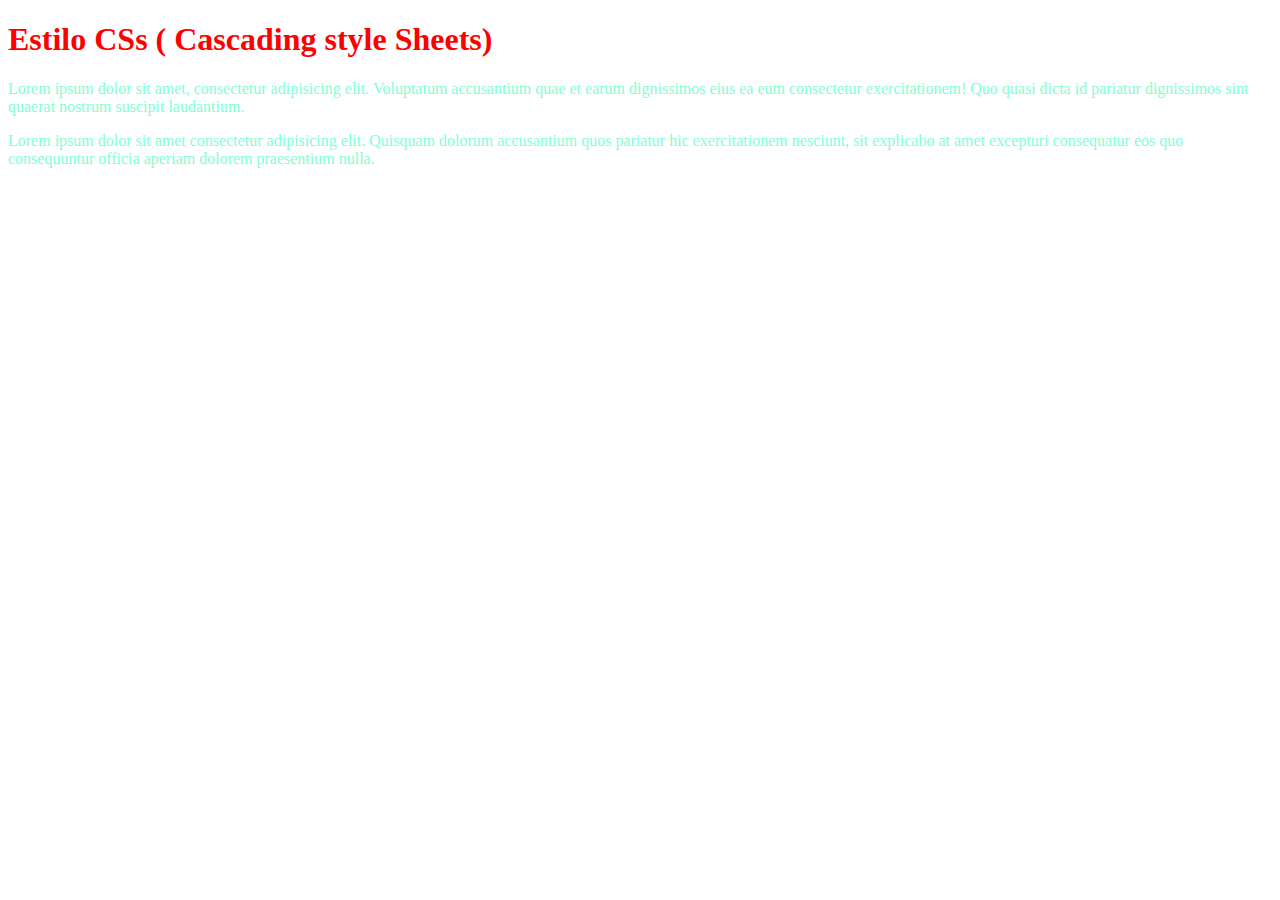
<file: aula27.html/index.html>
<!DOCTYPE html>
<html lang="pt-br">
<head>
    <meta charset="UTF-8">
    <meta http-equiv="X-UA-Compatible" content="IE=edge">
    <meta name="viewport" content="width=device-width, initial-scale=1.0">
    <title>Document</title>
</head>

                <!--Estilino Inline-->

<body>
    <h1 style=" color: red;">Estilo CSs ( Cascading style Sheets) </h1>
    <p style=" color:aquamarine;">
        Lorem ipsum dolor sit amet, consectetur adipisicing elit. Voluptatum accusantium quae et earum dignissimos eius ea eum consectetur exercitationem! Quo quasi dicta id pariatur dignissimos sint quaerat nostrum suscipit laudantium.
    </p>

    <p style=" color:aquamarine">
        Lorem ipsum dolor sit amet consectetur adipisicing elit. Quisquam dolorum accusantium quos pariatur hic exercitationem nesciunt, sit explicabo at amet excepturi consequatur eos quo consequuntur officia aperiam dolorem praesentium nulla.
    </p>
</body>
</html>
</file>
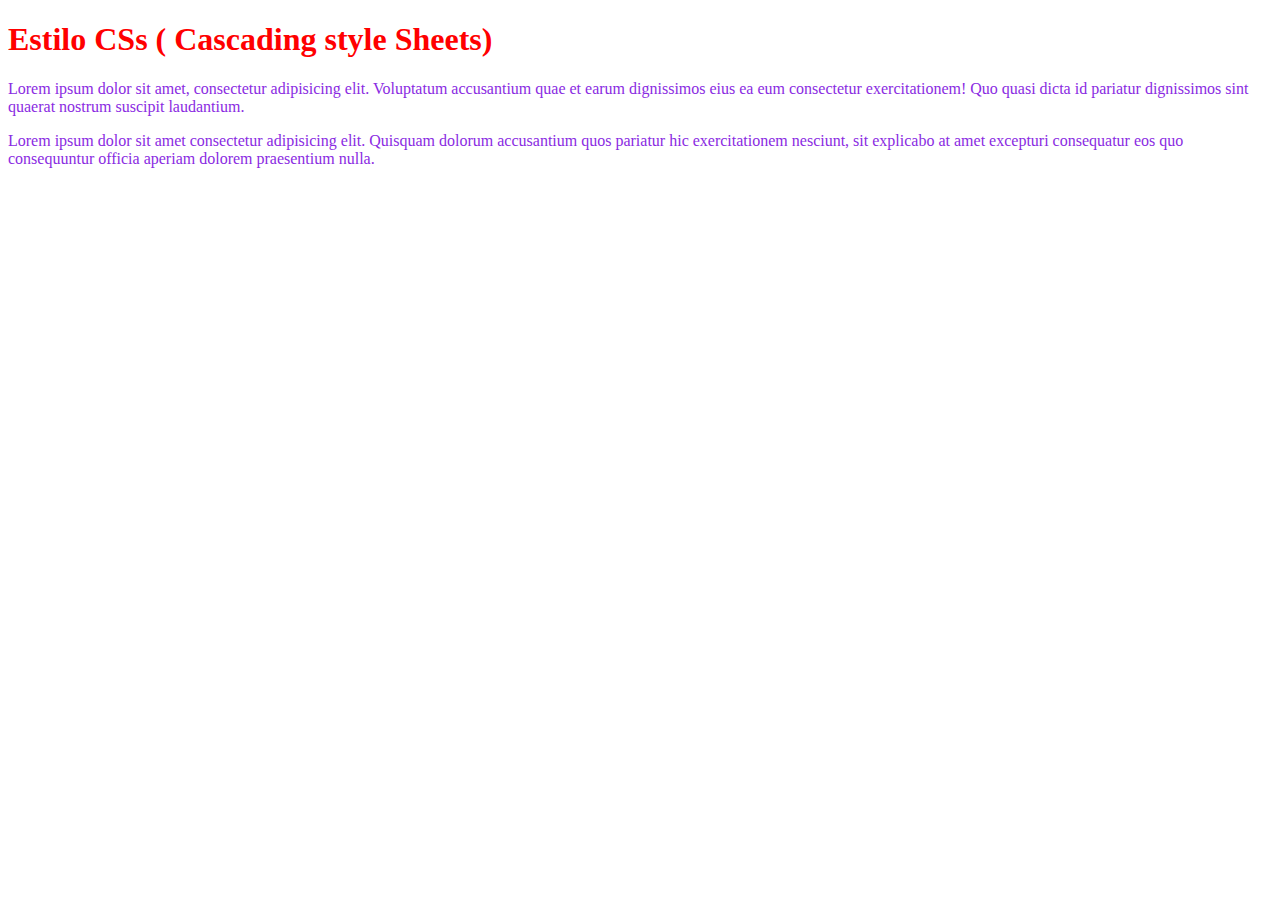
<file: aula27.html/aula28.html>
<!DOCTYPE html>
<html lang="pt-br">
<head>
    <meta charset="UTF-8">
    <meta http-equiv="X-UA-Compatible" content="IE=edge">
    <meta name="viewport" content="width=device-width, initial-scale=1.0">
    <title>Document</title>
</head>

                <!--Estilino interno-->
<style>
    p {
        color: blueviolet;

    }

    h1 {
        color: blue;
    }
    
</style>

<body>
    <h1 style=" color: red;">Estilo CSs ( Cascading style Sheets) </h1>
    <p>
        Lorem ipsum dolor sit amet, consectetur adipisicing elit. Voluptatum accusantium quae et earum dignissimos eius ea eum consectetur exercitationem! Quo quasi dicta id pariatur dignissimos sint quaerat nostrum suscipit laudantium.
    </p>

    <p>
        Lorem ipsum dolor sit amet consectetur adipisicing elit. Quisquam dolorum accusantium quos pariatur hic exercitationem nesciunt, sit explicabo at amet excepturi consequatur eos quo consequuntur officia aperiam dolorem praesentium nulla.
    </p>
</body>
</html>
</file>
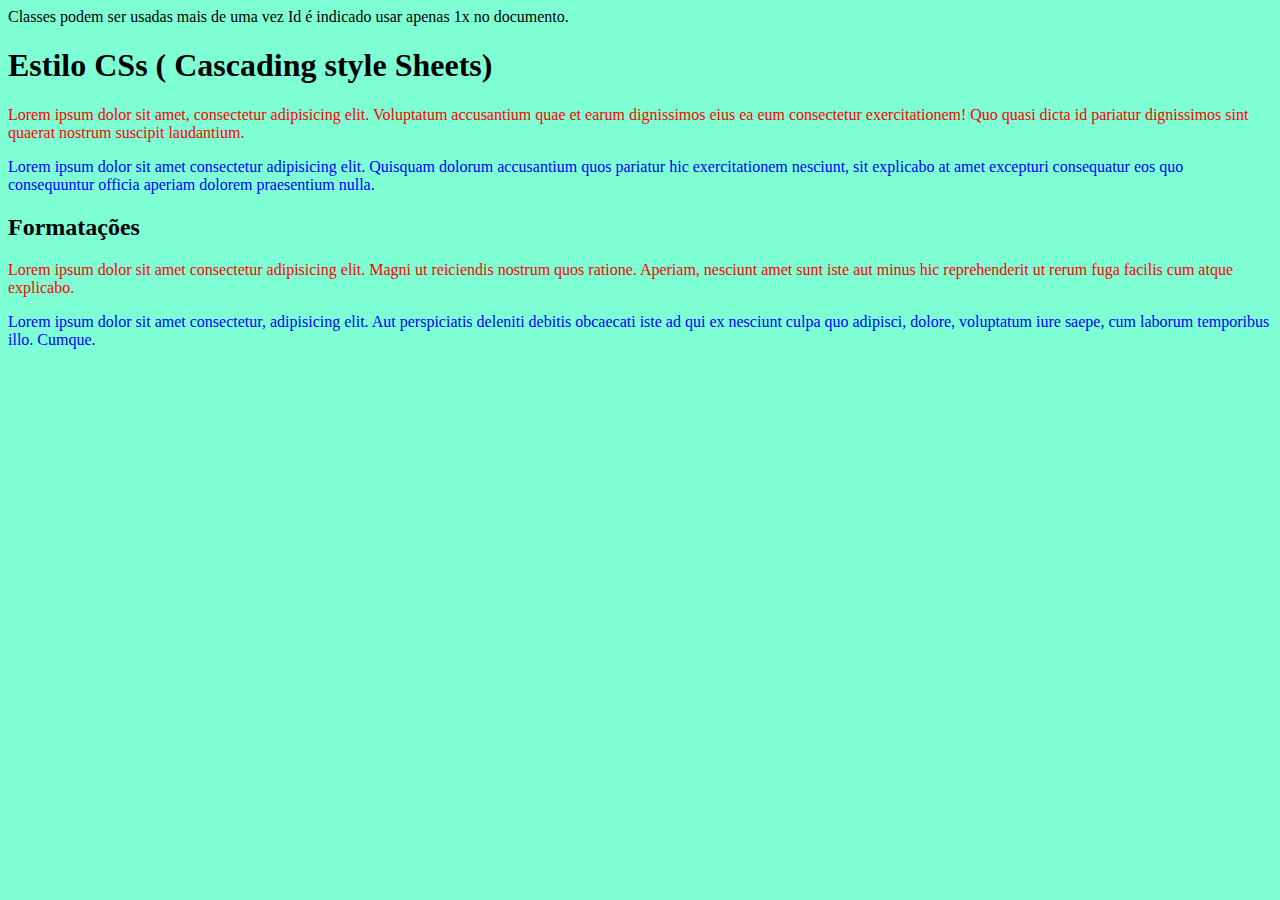
<file: aula27.html/aula29.html>
<!DOCTYPE html>
<html lang="pt-br">
<head>
    <meta charset="UTF-8">
    <meta http-equiv="X-UA-Compatible" content="IE=edge">
    <meta name="viewport" content="width=device-width, initial-scale=1.0">
    <title>Document</title>
</head>

                <!--Classes e iD-->
    Classes podem ser usadas mais de uma vez
    Id é indicado usar apenas 1x no documento.
<style>
    p {
        color: red;

    }

    h1, h2 {
        color: black;
    }
    
    .azul {
        color: blue;
    }
    
    #principal {
        background-color: aquamarine;
    }

</style>

<body id="principal">
    <h1>Estilo CSs ( Cascading style Sheets) </h1>

    <p>
        Lorem ipsum dolor sit amet, consectetur adipisicing elit. Voluptatum accusantium quae et earum dignissimos eius ea eum consectetur exercitationem! Quo quasi dicta id pariatur dignissimos sint quaerat nostrum suscipit laudantium.
    </p>

    <p class="azul">
        Lorem ipsum dolor sit amet consectetur adipisicing elit. Quisquam dolorum accusantium quos pariatur hic exercitationem nesciunt, sit explicabo at amet excepturi consequatur eos quo consequuntur officia aperiam dolorem praesentium nulla.
    </p>

    <h2>Formatações</h2>

    <p>
        Lorem ipsum dolor sit amet consectetur adipisicing elit. Magni ut reiciendis nostrum quos ratione. Aperiam, nesciunt amet sunt iste aut minus hic reprehenderit ut rerum fuga facilis cum atque explicabo.
    </p>

    <p class="azul">
        Lorem ipsum dolor sit amet consectetur, adipisicing elit. Aut perspiciatis deleniti debitis obcaecati iste ad qui ex nesciunt culpa quo adipisci, dolore, voluptatum iure saepe, cum laborum temporibus illo. Cumque.
    </p>


</body>
</html>
</file>
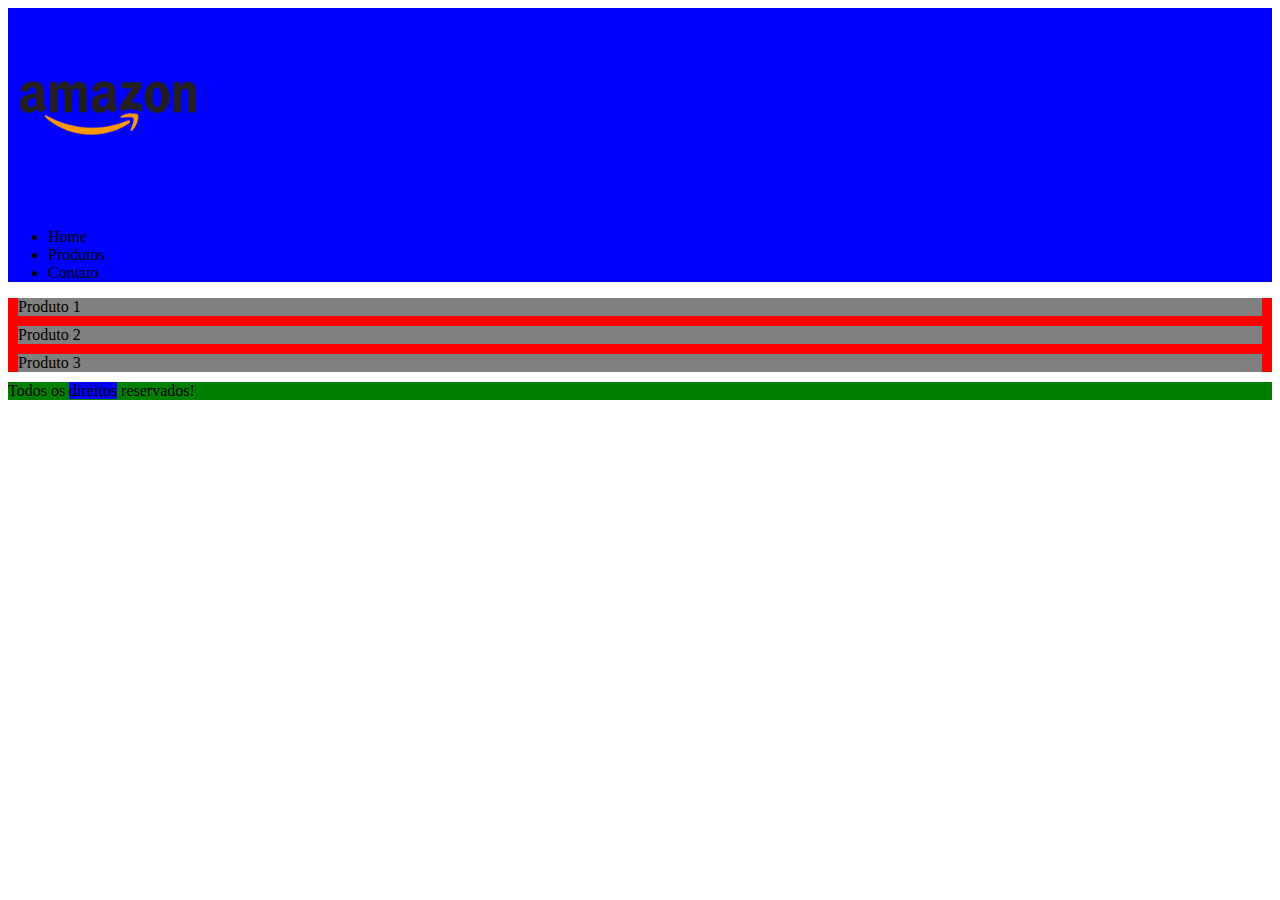
<file: aula27.html/aula30.html>
<!DOCTYPE html>
<html lang="pt-br">
<head>
    <meta charset="UTF-8">
    <meta http-equiv="X-UA-Compatible" content="IE=edge">
    <meta name="viewport" content="width=device-width, initial-scale=1.0">
    <title>Document</title>
</head>

             <!--Div e SPan-->
<style>
    #topo {
        background:blue;
    }

    #conteudo {
        background: red;
    }

    .produto {
        background: gray;
        margin: 10px;
    }

    #rodape {
        background: green;
    }

    .azul {
        background: blue;
    }
</style>

<body >
    
    <div id="topo">

        <img src="imagem/amazon256.png" width="200" alt="">
        <ul>
            <li>Home</li>
            <li>Produtos</li>
            <li>Contato</li>
        </ul>
    </div>

    <div id="conteudo">

        <div class="produto">
            Produto 1
        </div>
        
        <div class="produto">
            Produto 2
        </div>

        <div class="produto">
            Produto 3
        </div>

    </div>

    <div>
        <div id="rodape">
            Todos os <span class="azul">direitos</span> reservados!
        </div>
    </div>

</body>
</html>
</file>
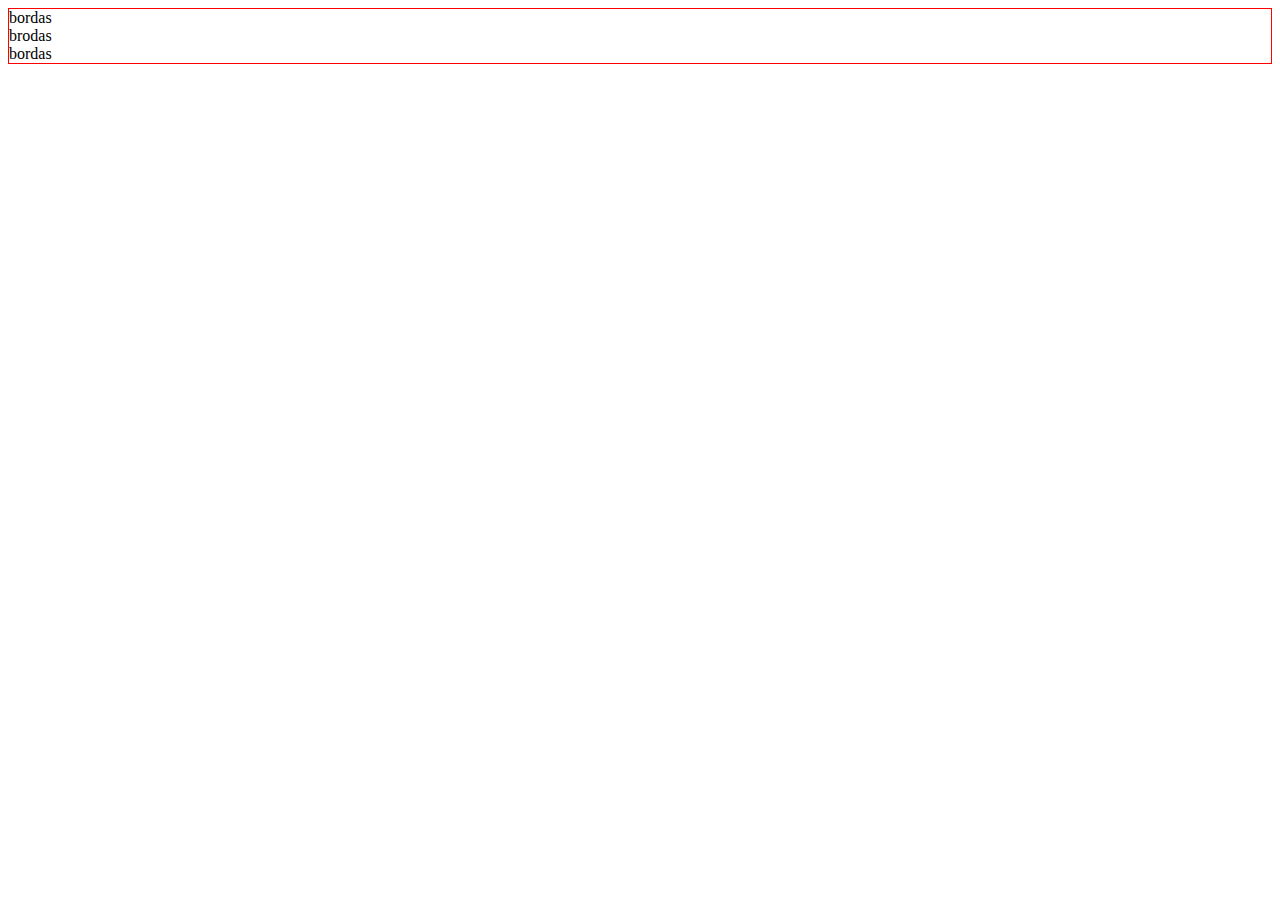
<file: aula27.html/aula31.html>
<!DOCTYPE html>
<html lang="en">
<head>
    <meta charset="UTF-8">
    <meta http-equiv="X-UA-Compatible" content="IE=edge">
    <meta name="viewport" content="width=device-width, initial-scale=1.0">
    <title>Document</title>
</head>
        <!--Bordas
            solid - borda solida
            dotted - pontilhada
            dashed - tracejado
            double - borda dupla comum
            groove - efeito 3d
            ridge - efeito 3d inverso 
            inset - borda grossa
            outset - borda grossa com sombra abaixo
            none - sem borda
            hidden - borda oculta.
        -->
        <!--
            Border-width
            border-style
            border-color
        -->
        <style>
            #conteudo {
            border: 1px solid red;
    
        }

        </style>

<body>
    
    <div id="conteudo">
        bordas <br>
        brodas <br>
        bordas <br>
    </div>

</body>
</html>
</file>
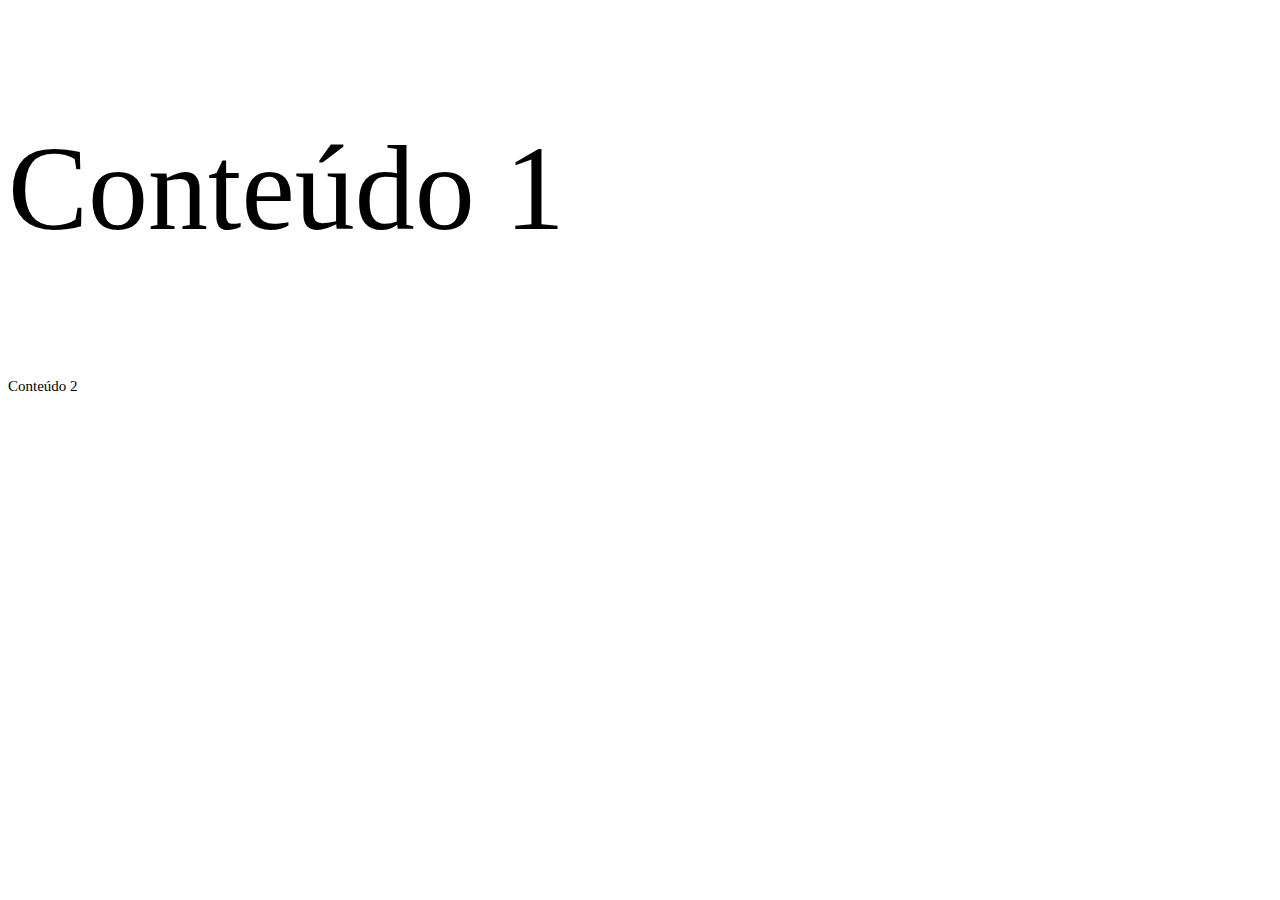
<file: aula27.html/aula33.html>
<!DOCTYPE html>
<html lang="pt-br">
<head>
    <meta charset="UTF-8">
    <meta http-equiv="X-UA-Compatible" content="IE=edge">
    <meta name="viewport" content="width=device-width, initial-scale=1.0">
    <title>Tamanhos e textos</title>
</head>
    <!--
        Tamanhos:
        px- tamanho fixo
        %- tamanho relativo
        em- tamanho relativo ao container pai.
    -->
    <style>

        div {
            font-size: 60px;
        }

        .texto {
            font-size: 2em;pai
            /* Se refere ao Dobro do conteiner, no caso a div  */
        }

        .texto2 {
            font-size: 15px;
        }
    </style>
<body>

    <div>
    <p class="texto">Conteúdo 1</p>
    <p class="texto2">Conteúdo 2</p>

    </div>

</body>
</html>
</file>
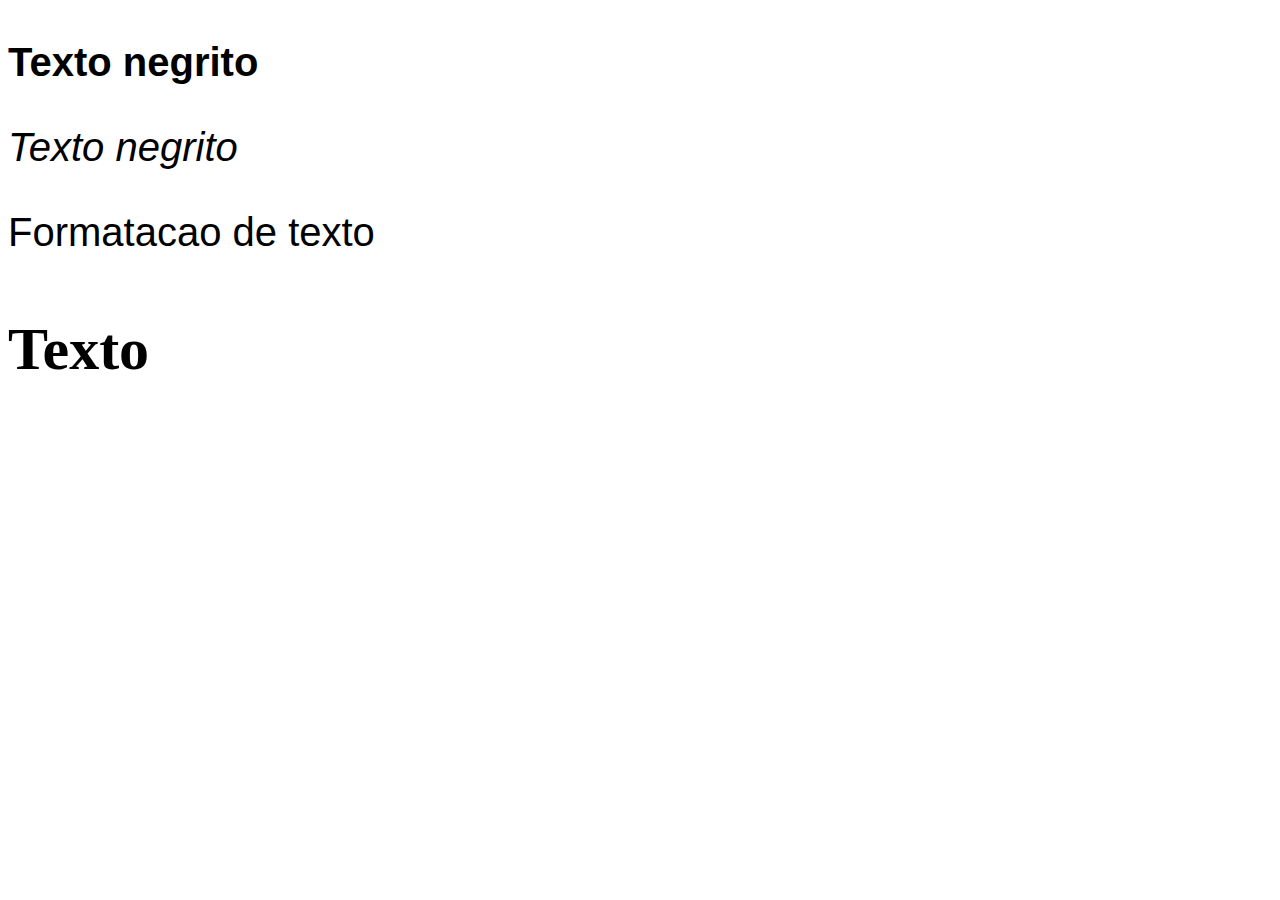
<file: aula27.html/aula34.html>
<!DOCTYPE html>
<html lang="pt-br">
<head>
    <meta charset="UTF-8">
    <meta http-equiv="X-UA-Compatible" content="IE=edge">
    <meta name="viewport" content="width=device-width, initial-scale=1.0">
    <title>Estilos de textos</title>
    
    <style>

        body {
            font-size: 40px;
            font-family:Arial, Helvetica, sans-serif;

        }

        .negrito {
            font-weight: 900;
        }

        .italico {
            font-style: italic;
        }

        .formatacao {
            /*Underline, overline, line-trough */
            text-decoration: none;
        }

        .texto {
            /*Estilo, tamanho, familia */
            font:bold 60px "Times New Roman";
        }
    
    </style>

</head>
<body>
    <p class="negrito">Texto negrito</p>
    <p class="italico">Texto negrito</p>
    <p class="formatacao">Formatacao de texto</p>
    <p class="texto">Texto</p>
    
</body>
</html>
</file>
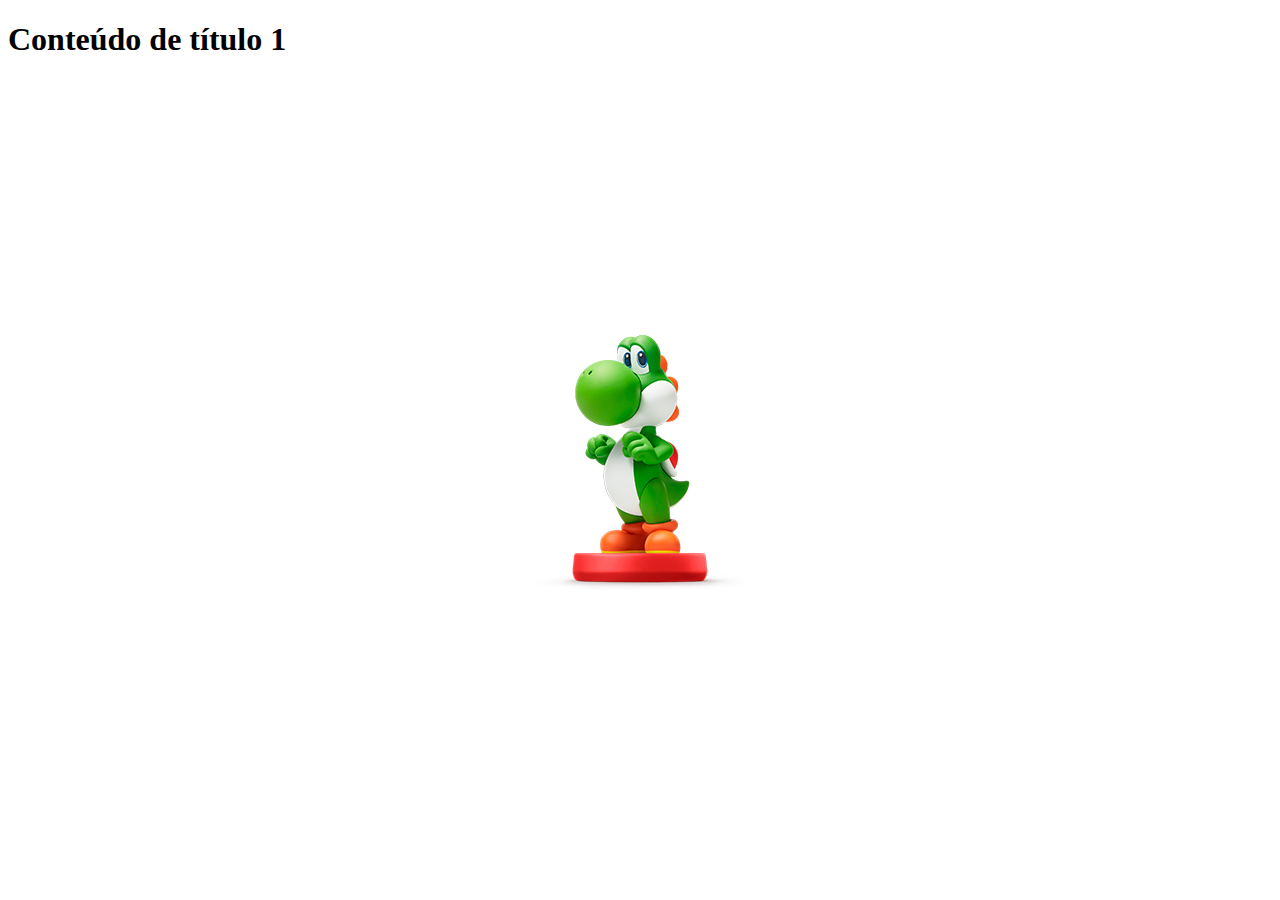
<file: aula27.html/aula35.html>
<!DOCTYPE html>
<html lang="pt-br">
<head>
    <meta charset="UTF-8">
    <meta http-equiv="X-UA-Compatible" content="IE=edge">
    <meta name="viewport" content="width=device-width, initial-scale=1.0">
    <title>Cor e imagem de fundo</title>
</head>

    <style>
        /* fundo
        .fundo {
            background-color: red;
        }
        */
        body{
            background-image:url(imagem/yoshi.png) ;
            background-repeat: no-repeat;
            background-attachment: fixed;
            background-position: center center;
            /*backgroun-attachment:fixed ou scroll;]
            fixed = imagem fica fixa no local 
            scroll = imagem rola de acordo com o tamanho da página.*/
            /*Podemos resumir todas essas linhas em apenas 1 linha 
            background: (cor) url(imagem) repeat(no-repeat) fixed position(posição da imagem.)
            */
        }
    </style>

<body>

    <h1>
        Conteúdo de título 1
    </h1>
    
</body>
</html>
</file>
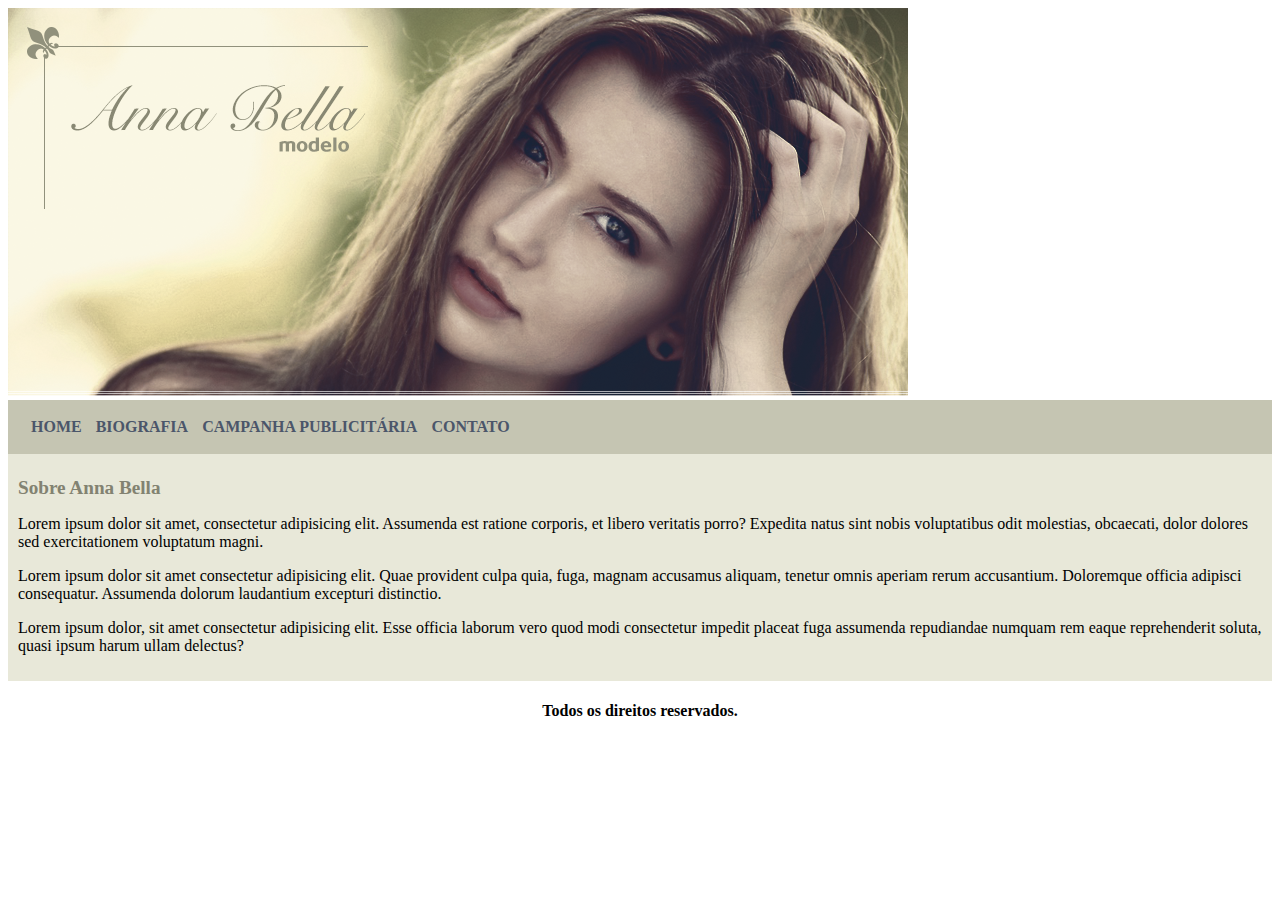
<file: aula27.html/projetoanabela/anabelasite.html>
<!DOCTYPE html>
<html lang="pt-br">
<head>
    <meta charset="UTF-8">
    <meta http-equiv="X-UA-Compatible" content="IE=edge">
    <meta name="viewport" content="width=device-width, initial-scale=1.0">
    <title>site ana bela</title>
</head>
<link rel="stylesheet" href="style.css">

<body>
    <div id="principal">
        <img src="IMAGENS/capa.png" alt="">

    </div>

    <div id="menu">
        <a href="anabelasite.html"> HOME</a>
        <a href="BIOGRAFIA.html"> BIOGRAFIA</a>
        <a href="CAMPANHAPUBLICITARIA.html"> CAMPANHA PUBLICITÁRIA</a>
        <a href="CONTATO.html"> CONTATO</a>
    </div>
    
    <div id="conteudo">

        <h1>Sobre Anna Bella</h1>

        <p>Lorem ipsum dolor sit amet, consectetur adipisicing elit. Assumenda est ratione corporis, et libero veritatis porro? Expedita natus sint nobis voluptatibus odit molestias, obcaecati, dolor dolores sed exercitationem voluptatum magni.</p>

        <p>Lorem ipsum dolor sit amet consectetur adipisicing elit. Quae provident culpa quia, fuga, magnam accusamus aliquam, tenetur omnis aperiam rerum accusantium. Doloremque officia adipisci consequatur. Assumenda dolorum laudantium excepturi distinctio.</p>
        
        <p>Lorem ipsum dolor, sit amet consectetur adipisicing elit. Esse officia laborum vero quod modi consectetur impedit placeat fuga assumenda repudiandae numquam rem eaque reprehenderit soluta, quasi ipsum harum ullam delectus?</p>

    </div>
    <!-- FIM DO CONTEÚDO-->
    
    <div id="rodape">
        <h4>Todos os direitos reservados.</h4>
    </div>
</body>
</html>
</file>
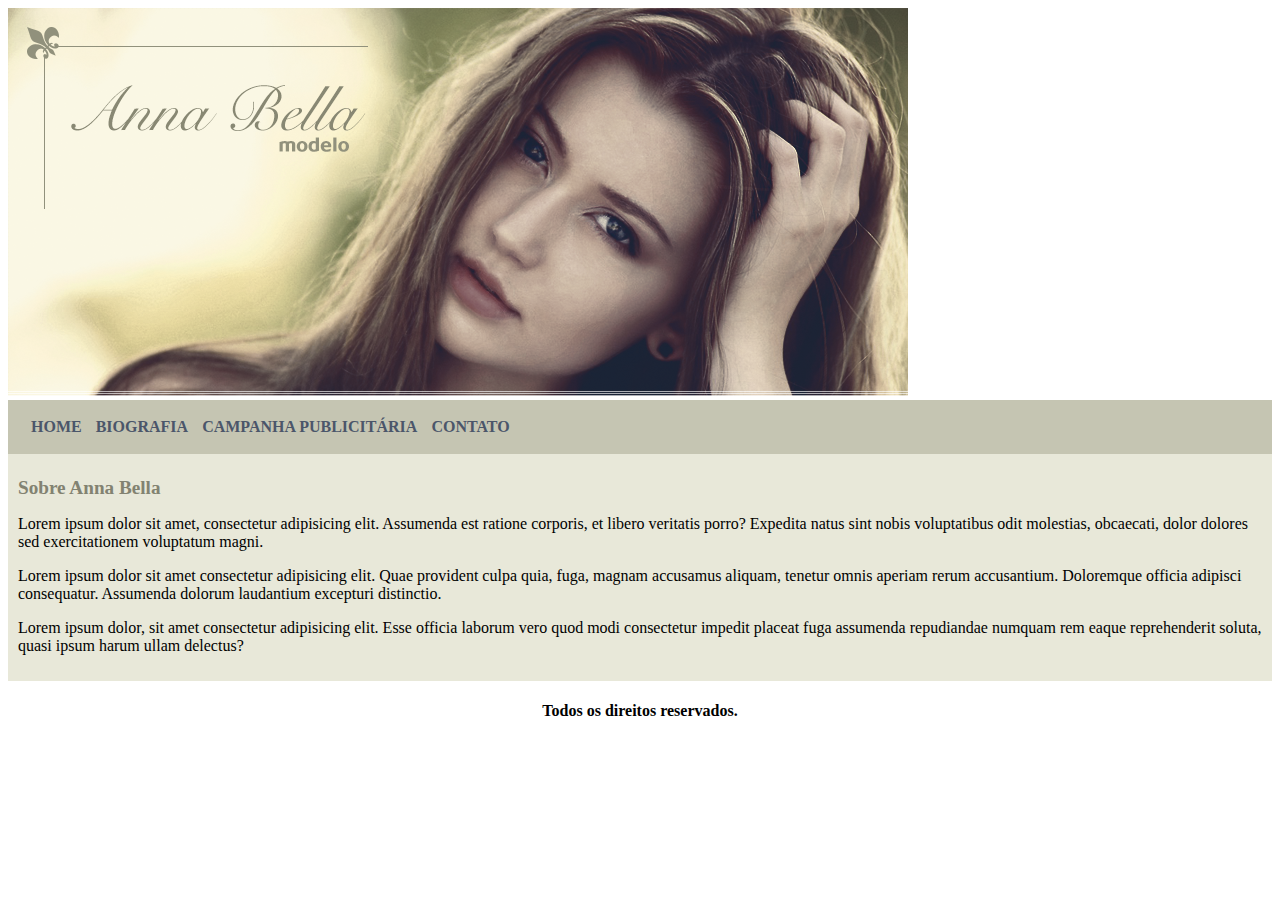
<file: aula27.html/projetoanabela/BIOGRAFIA.html>
<!DOCTYPE html>
<html lang="pt-br">
<head>
    <meta charset="UTF-8">
    <meta http-equiv="X-UA-Compatible" content="IE=edge">
    <meta name="viewport" content="width=device-width, initial-scale=1.0">
    <title>BIOGRAFIA</title>
</head>
<link rel="stylesheet" href="style.css">

<body>
    <div id="principal">
        <img src="IMAGENS/capa.png" alt="">

    </div>

    <div id="menu">
        <a href="anabelasite.html"> HOME</a>
        <a href="BIOGRAFIA.html"> BIOGRAFIA</a>
        <a href="CAMPANHAPUBLICITARIA.html"> CAMPANHA PUBLICITÁRIA</a>
        <a href="CONTATO.html"> CONTATO</a>
    </div>
    
    <div id="conteudo">

        <h1>Sobre Anna Bella</h1>

        <p>Lorem ipsum dolor sit amet, consectetur adipisicing elit. Assumenda est ratione corporis, et libero veritatis porro? Expedita natus sint nobis voluptatibus odit molestias, obcaecati, dolor dolores sed exercitationem voluptatum magni.</p>

        <p>Lorem ipsum dolor sit amet consectetur adipisicing elit. Quae provident culpa quia, fuga, magnam accusamus aliquam, tenetur omnis aperiam rerum accusantium. Doloremque officia adipisci consequatur. Assumenda dolorum laudantium excepturi distinctio.</p>
        
        <p>Lorem ipsum dolor, sit amet consectetur adipisicing elit. Esse officia laborum vero quod modi consectetur impedit placeat fuga assumenda repudiandae numquam rem eaque reprehenderit soluta, quasi ipsum harum ullam delectus?</p>

    </div>
    <!-- FIM DO CONTEÚDO-->
    
    <div id="rodape">
        <h4>Todos os direitos reservados.</h4>
    </div>
</body>
</html>
</file>
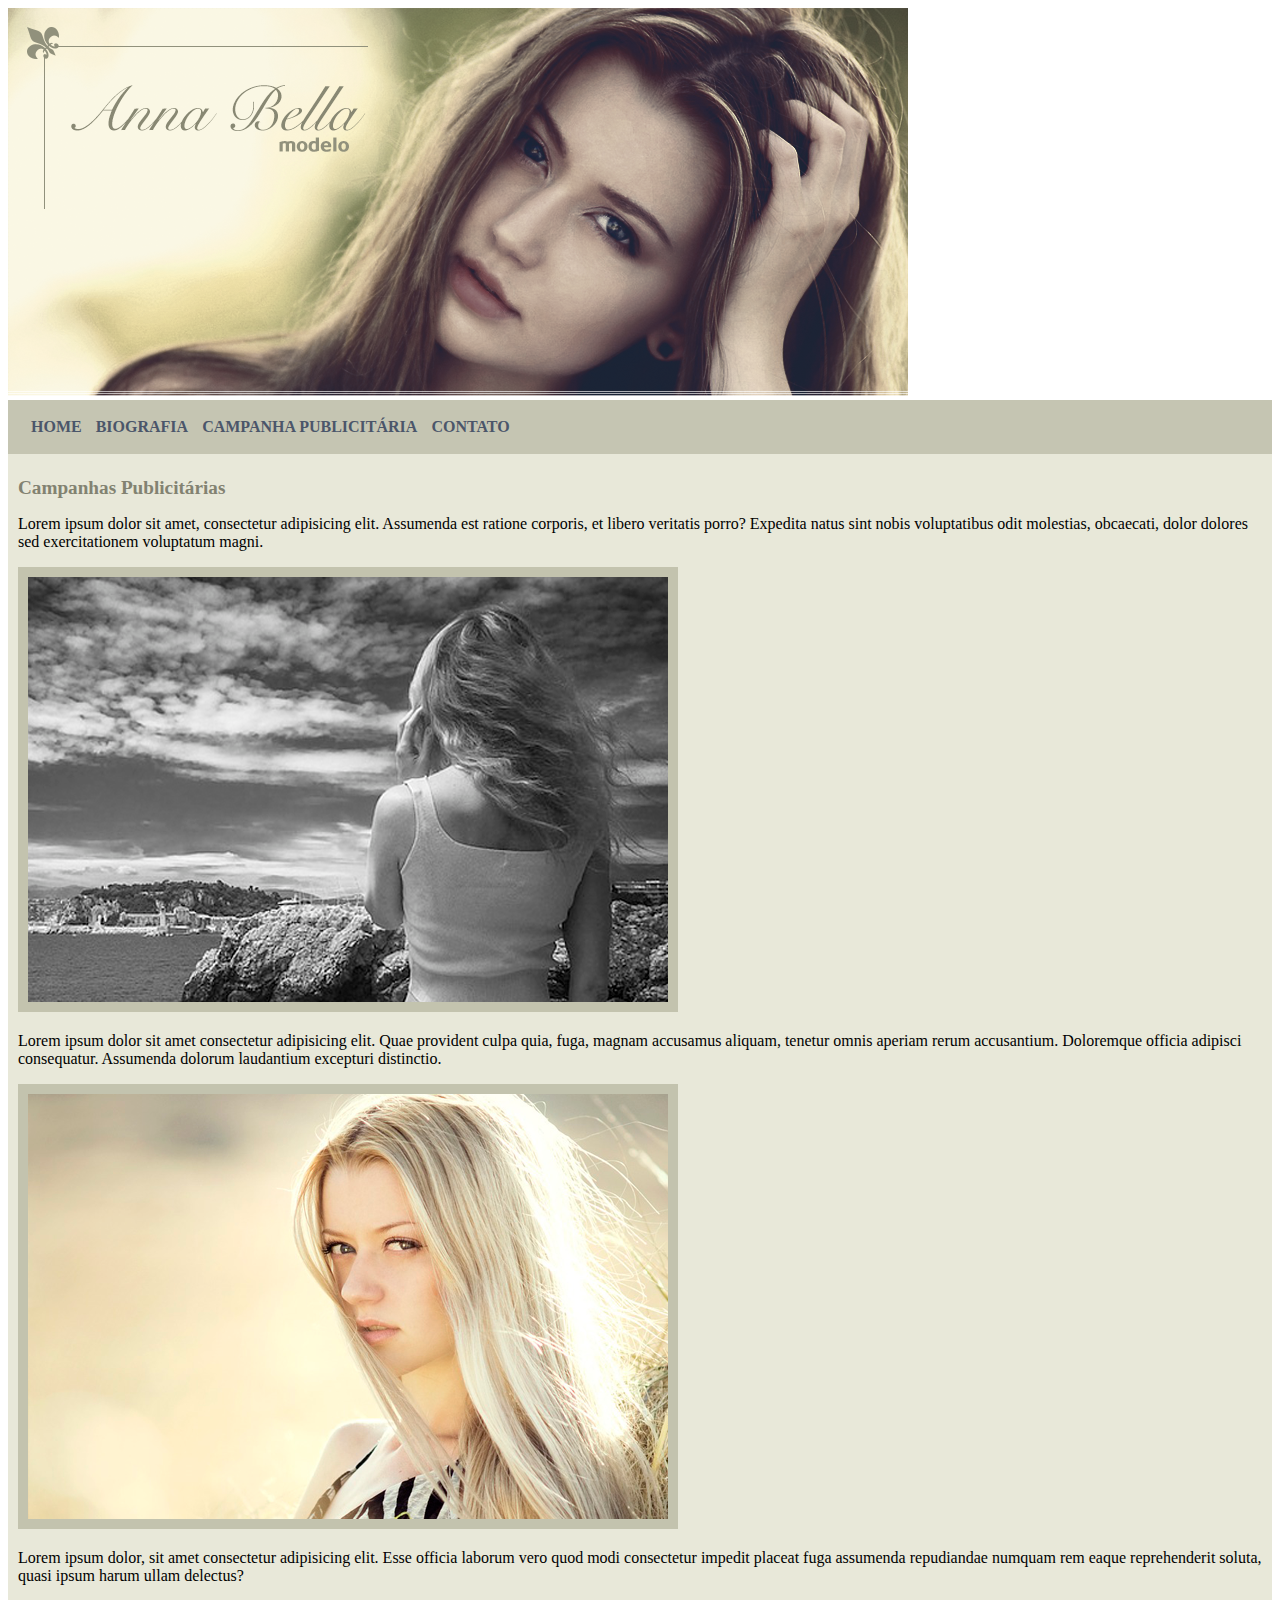
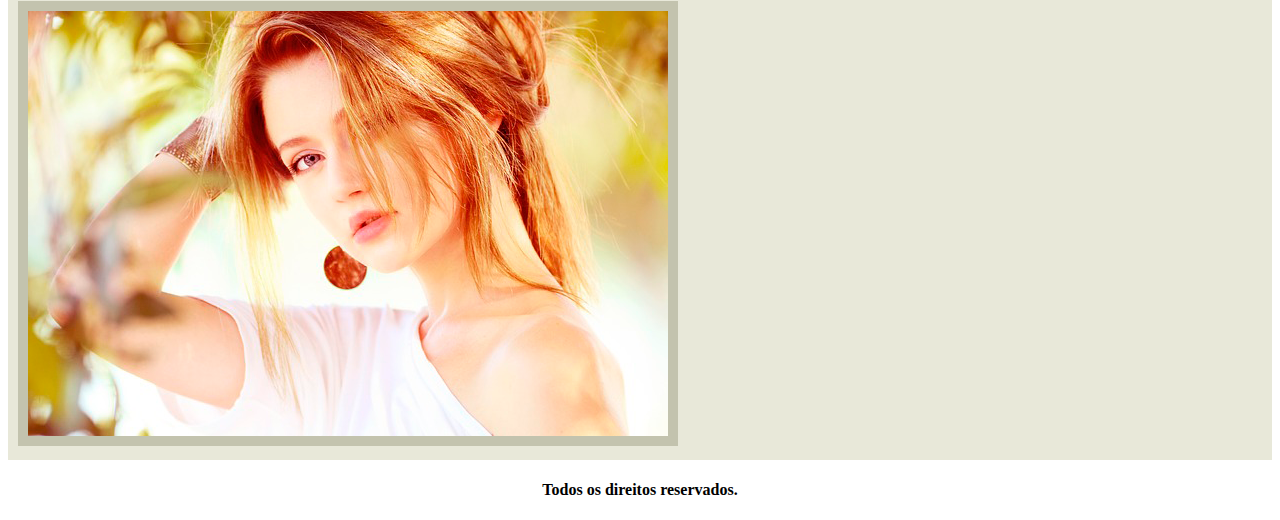
<file: aula27.html/projetoanabela/CAMPANHAPUBLICITARIA.html>
<!DOCTYPE html>
<html lang="pt-br">
<head>
    <meta charset="UTF-8">
    <meta http-equiv="X-UA-Compatible" content="IE=edge">
    <meta name="viewport" content="width=device-width, initial-scale=1.0">
    <title>campanhas publicitárias</title>
</head>
<link rel="stylesheet" href="style.css">

<body>
    <div id="principal">
        <img src="IMAGENS/capa.png" alt="">

    </div>

    <div id="menu">
        <a href="anabelasite.html"> HOME</a>
        <a href="BIOGRAFIA.html"> BIOGRAFIA</a>
        <a href="CAMPANHAPUBLICITARIA.html"> CAMPANHA PUBLICITÁRIA</a>
        <a href="CONTATO.html"> CONTATO</a>
    </div>
    
    <div id="conteudo">

        <h1>Campanhas Publicitárias</h1>

        <p>Lorem ipsum dolor sit amet, consectetur adipisicing elit. Assumenda est ratione corporis, et libero veritatis porro? Expedita natus sint nobis voluptatibus odit molestias, obcaecati, dolor dolores sed exercitationem voluptatum magni.</p>

    <img src="IMAGENS/foto1.png" alt="" id="campanha">

        <p>Lorem ipsum dolor sit amet consectetur adipisicing elit. Quae provident culpa quia, fuga, magnam accusamus aliquam, tenetur omnis aperiam rerum accusantium. Doloremque officia adipisci consequatur. Assumenda dolorum laudantium excepturi distinctio.</p>

    <img src="IMAGENS/foto2.png" alt="" id="campanha">
        
        <p>Lorem ipsum dolor, sit amet consectetur adipisicing elit. Esse officia laborum vero quod modi consectetur impedit placeat fuga assumenda repudiandae numquam rem eaque reprehenderit soluta, quasi ipsum harum ullam delectus?</p>

    <img src="IMAGENS/foto3.png" alt="" id="campanha">    

    </div>
    <!-- FIM DO CONTEÚDO-->
    
    <div id="rodape">
        <h4>Todos os direitos reservados.</h4>
    </div>
</body>
</html>
</file>
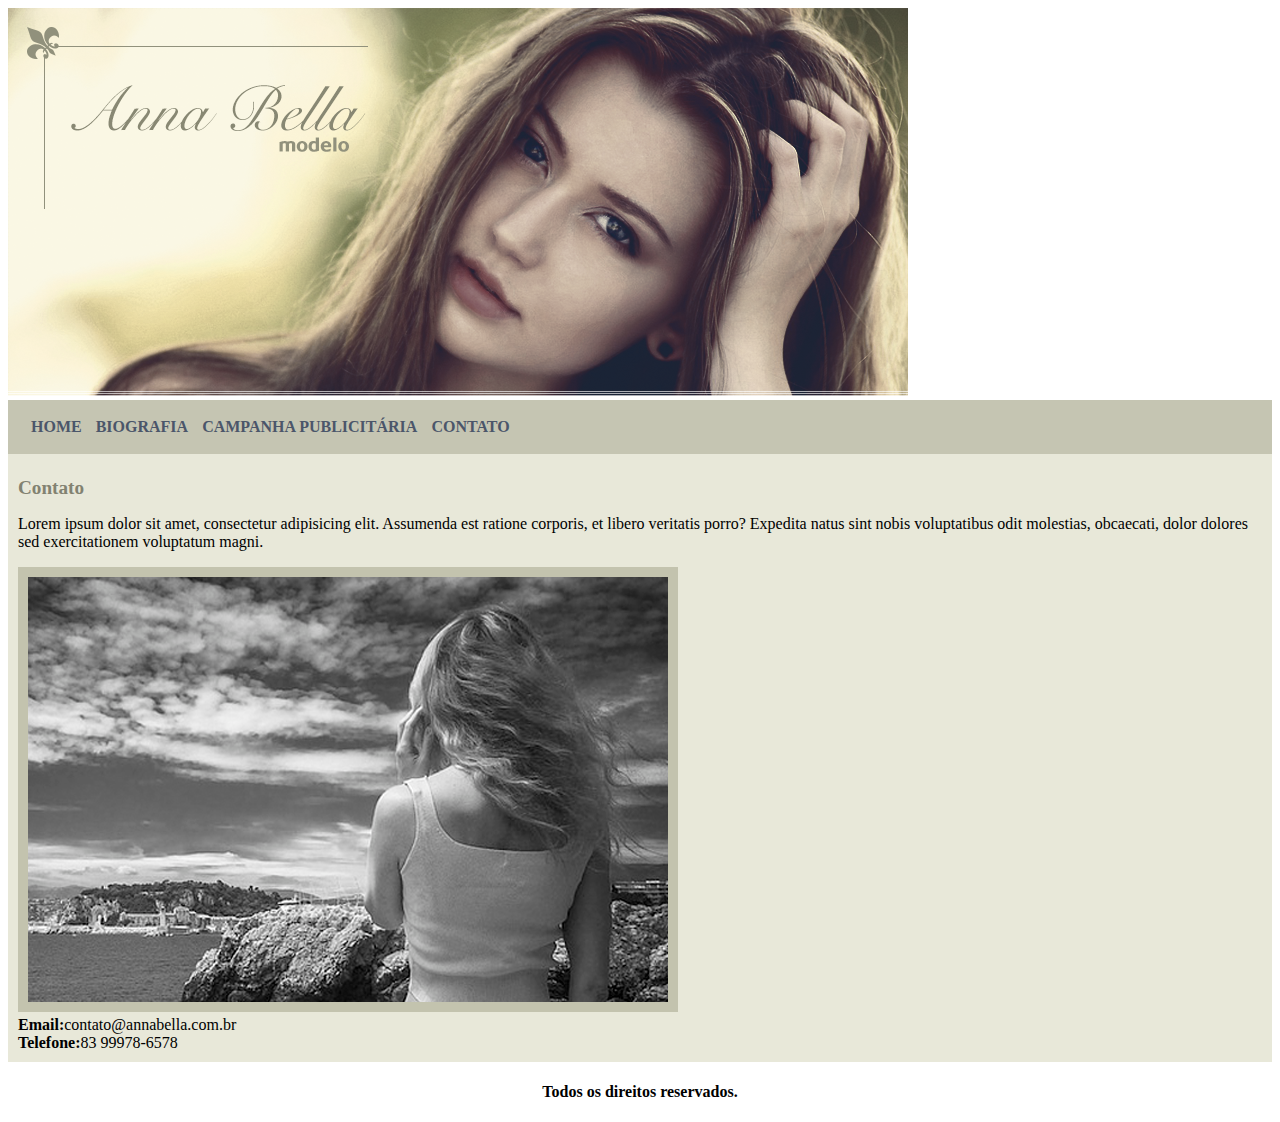
<file: aula27.html/projetoanabela/CONTATO.html>
<!DOCTYPE html>
<html lang="pt-br">
<head>
    <meta charset="UTF-8">
    <meta http-equiv="X-UA-Compatible" content="IE=edge">
    <meta name="viewport" content="width=device-width, initial-scale=1.0">
    <title>campanhas publicitárias</title>
</head>
<link rel="stylesheet" href="style.css">

<body>
    <div id="principal">
        <img src="IMAGENS/capa.png" alt="">

    </div>

    <div id="menu">
        <a href="anabelasite.html"> HOME</a>
        <a href="BIOGRAFIA.html"> BIOGRAFIA</a>
        <a href="CAMPANHAPUBLICITARIA.html"> CAMPANHA PUBLICITÁRIA</a>
        <a href="CONTATO.html"> CONTATO</a>
    </div>
    
    <div id="conteudo">

        <h1>Contato</h1>

        <p>Lorem ipsum dolor sit amet, consectetur adipisicing elit. Assumenda est ratione corporis, et libero veritatis porro? Expedita natus sint nobis voluptatibus odit molestias, obcaecati, dolor dolores sed exercitationem voluptatum magni.</p>

    <img src="IMAGENS/foto1.png" alt="" id="campanha">
    
    <div>
        <strong>Email:</strong>contato@annabella.com.br
        <br>
        <strong>Telefone:</strong>83 99978-6578
    </div>
           

    </div>
    <!-- FIM DO CONTEÚDO-->
    
    <div id="rodape">
        <h4>Todos os direitos reservados.</h4>
    </div>
</body>
</html>
</file>
<file: aula27.html/projetoanabela/style.css>
@charset "UTF-8"

/*Página 1*/
body {
    background: #d2d2c1 url(IMAGENS/fundo.png);
    font: 16px Arial,Helvetica,sans-serif;
}

#principal {
    width: 900px;
}

#menu {
    background: #c5c5b2;
    padding: 18px;
}

#conteudo {
    background: #e8e8d9;
    padding: 10px;
}

a {
    color: #4b566a;
    text-decoration: none;
    font-weight: bold;
    padding: 5px;
}

#rodape {
    text-align: center;
}

h1 {
    color: #828271;
    font-size: 1.2em;
}

/*Página 3*/

#campanha {
    border: 10px solid #c3c3ae;
}
</file>
